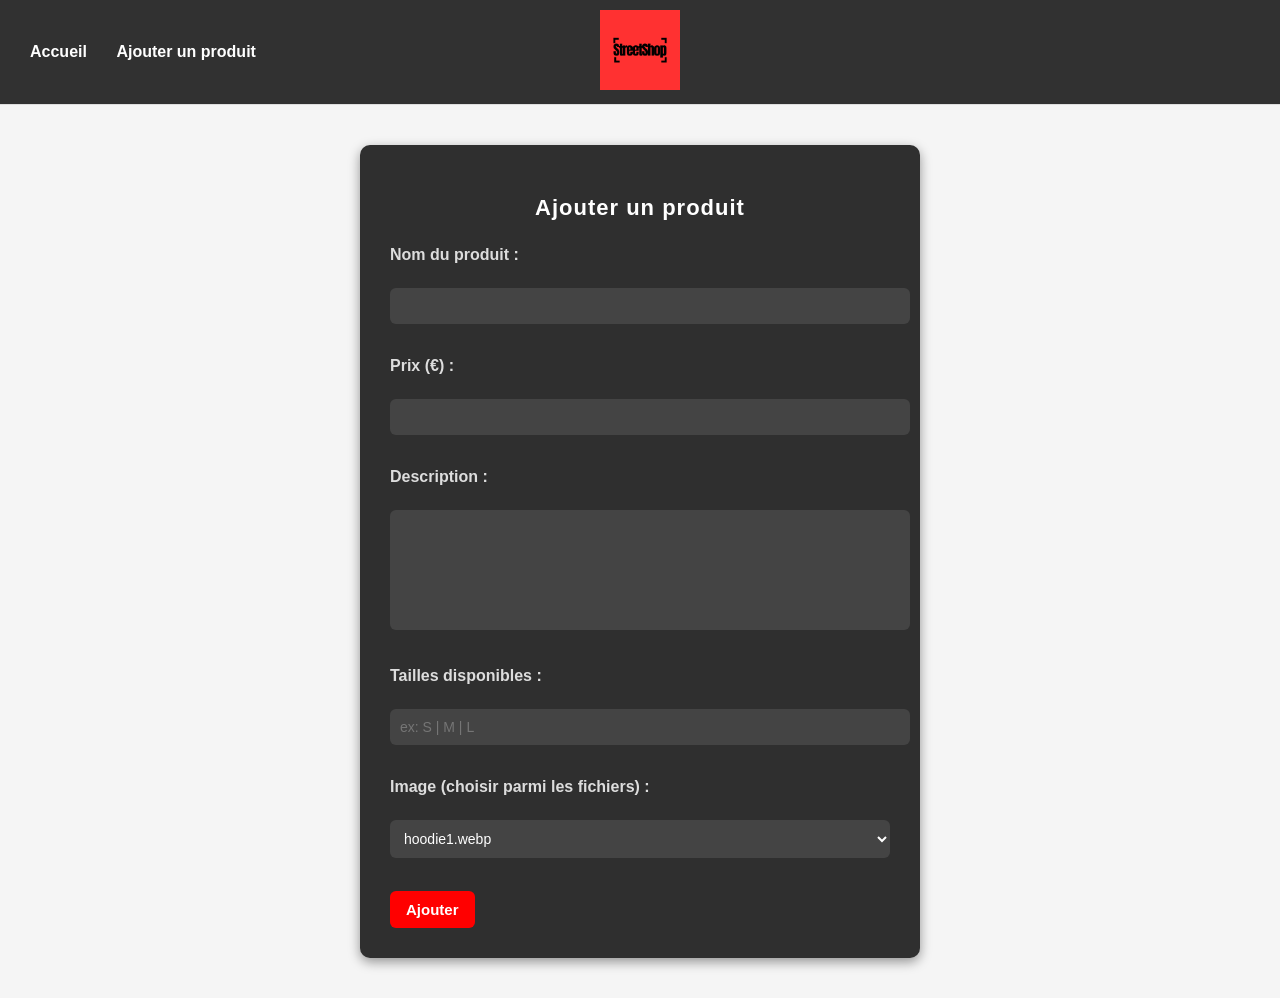
<file: templates/add.html>
<!DOCTYPE html>
<html lang="fr">
<head>
  <meta charset="UTF-8">
  <title>Ajouter un produit</title>
  <link rel="stylesheet" href="/Css/styles.css">
</head>
<body>

  <header>
    <nav class="nav-left">
      <a href="/">Accueil</a>
      <a href="/add">Ajouter un produit</a>
    </nav>
    <div class="logo">
      <img src="/logo/logo.png" alt="StreetShop Logo">
    </div>
  </header>

  <div class="form-container">
    <h1>Ajouter un produit</h1>
    <form action="/add/submit" method="post" class="form">
      <label>Nom du produit :</label><br>
      <input type="text" name="name" required><br><br>

      <label>Prix (€) :</label><br>
      <input type="number" name="price" required><br><br>

      <label>Description :</label><br>
      <textarea name="description" required></textarea><br><br>

      <label>Tailles disponibles :</label><br>
      <input type="text" name="sizes" placeholder="ex: S | M | L"><br><br>

      <label>Image (choisir parmi les fichiers) :</label><br>
      <select name="image" required>
        <option value="hoodie1.webp">hoodie1.webp</option>
        <option value="hoodie2.webp">hoodie2.webp</option>
        <option value="hoodie3.webp">hoodie3.webp</option>
        <option value="hoodie4.webp">hoodie4.webp</option>
        <option value="sweetshirt.webp">sweetshirt.webp</option>
        <option value="jeans1.webp">jeans1.webp</option>
        <option value="cargo.webp">cargo.webp</option>
      </select><br><br>

      <button type="submit" class="btn">Ajouter</button>
    </form>
  </div>
</body>
</html>
</file>
<file: Css/styles.css>
body {
  font-family: Arial, sans-serif;
  margin: 0;
  background: #f5f5f5;
  color: #333;
}

header {
  display: flex;
  align-items: center;
  justify-content: center; 
  background: rgb(49, 49, 49);
  padding: 10px 20px;
  border-bottom: 1px solid #ddd;
  position: relative; 
}

.nav-left {
  position: absolute;
  left: 20px; 
}

.nav-left a {
  margin-right: 15px;
  text-decoration: none;
  color: white; 
  font-weight: bold;
}

.logo img {
  height: 80px; 
}

nav a {
  margin: 0 10px;
  text-decoration: none;
  color: white; 
  font-weight: bold;
}

h1 {
  text-align: center;
  margin: 20px 0;
}

.products {
  display: flex;
  flex-wrap: wrap;
  gap: 20px;
  justify-content: center;
  padding: 20px;
}

.card {
  background: rgb(49, 49, 49); 
  border: 1px solid #222;
  width: 220px;
  text-align: center;
  padding: 15px;
  box-shadow: 0 2px 5px rgba(0,0,0,0.3);
  border-radius: 5px;
  color: white; 
}

.card img {
  width: 100%;
  height: auto;
  margin-bottom: 10px;
}

.card h3 {
  font-size: 14px;
  margin: 10px 0;
  min-height: 40px;
  color: white; 
}

.price {
  font-weight: bold;
  margin: 5px 0;
  color: white; 
}

.discount {
  color: green;
  font-weight: bold;
  margin: 5px 0;
}

.btn {
  display: inline-block;
  background: red;
  color: white;
  padding: 8px 12px;
  text-decoration: none;
  border-radius: 3px;
  font-size: 14px;
}

.btn:hover {
  background: darkred;
}

.price {
  margin: 10px 0;
}

.old-price {
  text-decoration: line-through;
  color: #888;
  margin-right: 8px;
}

.new-price {
  color: red;
  font-weight: bold;
  margin-right: 8px;
}

.discount {
  color: green;
  font-weight: bold;
}

/* PAGE PRODUIT */
.product-card {
  max-width: 500px;
  margin: 40px auto;
  background: #eaeaea; 
  padding: 20px;
  border-radius: 8px;
  text-align: center;
  box-shadow: 0 2px 8px rgba(0,0,0,0.15);
}

.product-card img {
  width: 100%;
  height: auto;
  margin-bottom: 15px;
  border-radius: 5px;
}

.product-card h1 {
  font-size: 20px;
  margin-bottom: 15px;
}

.product-card .description {
  font-size: 14px;
  margin: 10px 0 20px;
  color: #444;
}

.product-card .sizes {
  margin: 15px 0;
  font-weight: bold;
}

.product-card .price {
  margin: 15px 0;
  font-size: 16px;
}

.product-card .old-price {
  text-decoration: line-through;
  color: #888;
  margin-right: 8px;
}

.product-card .new-price {
  color: red;
  font-weight: bold;
  margin-right: 8px;
}

.product-card .discount {
  color: green;
  font-weight: bold;
}

/* PAGE ADD */
.form-container {
  max-width: 500px;
  margin: 40px auto;
  background: #2f2f2f; 
  padding: 30px;
  border-radius: 10px;
  color: white;
  box-shadow: 0 4px 12px rgba(0,0,0,0.4);
}

.form-container h1 {
  text-align: center;
  margin-bottom: 25px;
  font-size: 22px;
  letter-spacing: 1px;
  color: #fff;
}

.form label {
  display: block;
  margin-bottom: 6px;
  font-weight: bold;
  color: #ddd;
}

.form input,
.form textarea,
.form select {
  width: 100%;
  padding: 10px;
  border: none;
  border-radius: 6px;
  margin-bottom: 15px;
  font-size: 14px;
  background: #444;
  color: white;
}

.form input:focus,
.form textarea:focus,
.form select:focus {
  outline: none;
  background: #555;
}

.form textarea {
  height: 100px;
  resize: none;
}

.btn {
  display: inline-block;
  background: red;
  color: white;
  padding: 10px 16px;
  text-decoration: none;
  border-radius: 6px;
  font-size: 15px;
  font-weight: bold;
  border: none;
  cursor: pointer;
  transition: background 0.3s ease;
}

.btn:hover {
  background: darkred;
}

/* STOCK PRODUIT */
.product-card .stock {
  margin: 15px 0;
  font-size: 14px;
}

.in-stock {
  color: #4CAF50; 
  font-weight: bold;
}

.out-of-stock {
  color: red; 
  font-weight: bold;
}
</file>
